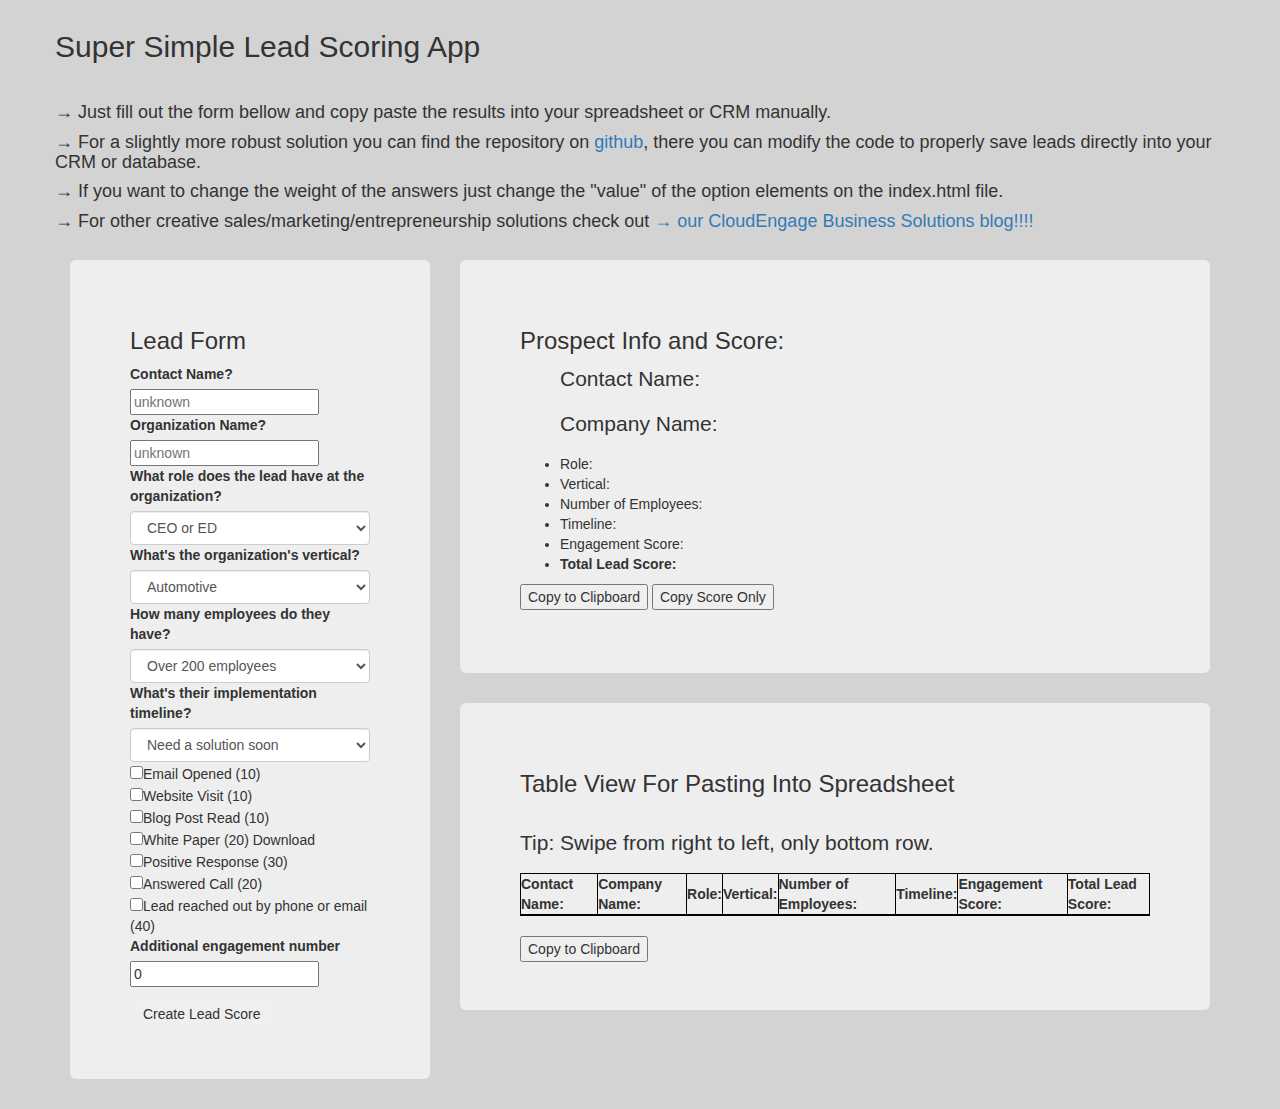
<file: index.html>
<!DOCTYPE html>
<html>
<head>
  <link href="css/bootstrap.css" rel="stylesheet" type="text/css">
  <link href="css/leadscoringstyles.css" rel="stylesheet" type="text/css">
  <script src="js/jquery-3.1.1.js"></script>
  <script src="js/leadscoringscript.js"></script>
  <title>Lead Scoring App</title>
</head>
<body>
  <div class="container">
    <div class="row" id="top-row">
      <h2>Super Simple Lead Scoring App</h2>
      <br>
      <h4>&#8594; Just fill out the form bellow and copy paste the results into your spreadsheet or CRM manually.
      <h4>&#8594; For a slightly more robust solution you can find the repository on <a href="https://github.com/elmunoz42/lead-scoring-app/" target="_blank"> github</a>, there you can modify the code to properly save leads directly into your CRM or database.</h4>
      <h4>&#8594; If you want to change the weight of the answers just change the "value" of the option elements on the index.html file.</h4>
      <h4>&#8594; For other creative sales/marketing/entrepreneurship solutions check out <a href="https://cloudengage.com/resources/blog/" target="_blank"> &#8594; our CloudEngage Business Solutions blog!!!!</a></h4>

      <!-- title column -->
    </div>
    <!-- row -->
    <div class="row">
      <div class="col-md-4">
        <div class="jumbotron" id="gray">
          <form id="order-form">

            <h3>Lead Form</h3>
            <label>Contact Name?</label>
            <input id="contact-name" type="text" placeholder="unknown"></input>
            <label>Organization Name?</label>
            <input id="org-name" type="text" placeholder="unknown"></input>
            <label>What role does the lead have at the organization?</label>
            <select id="lead-role" class="form-control">
              <option name="CEO" value="40">CEO or ED</option>
              <option name="VP of Sales" value="30">VP of Sales</option>
              <option name="General Sales Manager" value="20">General Sales Manager</option>
              <option name="Digital Marketing" value="20">Digital Marketing Associate</option>
              <option name="Manager" value="10">Manager</option>
              <option name="Gate Keeper" value="5">Gate Keeper</option>
              <option name="Unknown" value="0">Unknown</option>
            </select>

            <label>What's the organization's vertical?</label>
            <select id="industry" class="form-control">
              <option name="Automotive" value="15" >Automotive</option>
              <option name="Retail" value="15">Retail</option>
              <option name="Tourism" value="15">Tourism</option>
              <option name="Utilities" value="15">Utilities</option>
              <option name="Hospitality" value="15">Hospitality</option>
              <option name="Other" value="15">Other</option>
              <option name="Unknown" value="0">Unknown</option>
            </select>
            <label>How many employees do they have?</label>
            <select id="company-size" class="form-control">
              <option name="Over 200 employees" value="40">Over 200 employees</option>
              <option name="50-200 employees" value="30">50-200 employees</option>
              <option name="10-50 employees" value="20">10-50 employees</option>
              <option name="5-10 employees" value="10">5-10 employees</option>
              <option name="1-5 employees" value="5">5-10 employees</option>
              <option name="Unknown" value="0">Unknown</option>
            </select>
            <label>What's their implementation timeline?</label>
            <select id="timeline" class="form-control">
              <option name="Need a solution soon" value="30">Need a solution soon</option>
              <option name="Need a solution next quarter" value="20">Open to a solution next quarter</option>
              <option name="Not interested at the moment" value="-10">Not interested at the moment</option>
              <option name="Unknown"value="0">Unknown</option>
            </select>

            <input id="emailOpen" type="checkbox" name="email opened" value="10">Email Opened (10)<br>
            <input id="websiteVisit" type="checkbox" name="website visit" value="10">Website Visit (10)<br>
            <input id="blogPostRead" type="checkbox" name="blog post read" value="10">Blog Post Read (10)<br>
            <input id="whitePaperDownload" type="checkbox" name="white paper download" value="20">White Paper (20) Download</br>
            <input id="positiveResponse" type="checkbox" name="positive response" value="30">Positive Response (30) </br>
            <input id="answeredCall" type="checkbox" name="answered call" value="20">Answered Call (20)</br>
            <input id="leadReachedOutByEmailPhone" type="checkbox" name="lead reached out by phone/email" value="40">Lead reached out by phone or email (40)<br>
            <label>Additional engagement number</label>
            <input id="engagement" type="text" value="0"></input>

            <button type="submit" class="btn" name="button">Create Lead Score</button>
          </form>
          <!-- order-form -->

        </div>
        <!-- jumbotron -->
      </div>
      <!-- left column -->
      <div class="col-md-8" >
        <div class="jumbotron" id="gray">
          <h3>Prospect Info and Score:</h3>
          <div id="prospect-for-hubspot">
          <ul>
            <p>Contact Name: <span class="name-output"></span></p>
            <p>Company Name: <span class="company-output"></span></p>
            <li>Role: <span class="role-output"></span></li>
            <li>Vertical:<span class="vertical-output"></span></li>
            <li>Number of Employees: <span class="size-output"></span></li>
            <li>Timeline: <span class="timeline-output"></span></li>
            <li>Engagement Score: <span class="engagement-output"></span></li>
            <li><strong>Total Lead Score:</strong> <span class="score-output" id="score-only"></span></li>
          </ul>

          </div>
          <button onclick="copyToClipboard('#prospect-for-hubspot')">Copy to Clipboard</button>
          <button onclick="copyToClipboard('#score-only')">Copy Score Only</button>
          <p ></p>

        </div>
        <!-- jumbotron -->
      </div>
      <!-- right column -->
      <div class="col-md-8">

        <div class="jumbotron" class="gray">
          <h3>Table View For Pasting Into Spreadsheet</h3>
          <br>
          <p>Tip: Swipe from right to left, only bottom row.</p>
          <table>
            <tr>
              <th>Contact Name:</th>
              <th>Company Name:</th>
              <th>Role:</th>
              <th>Vertical:</th>
              <th>Number of Employees:</th>
              <th>Timeline:</th>
              <th>Engagement Score:</th>
              <th><strong>Total Lead Score:</strong></th>
            </tr>
            <tr id="prospect-for-sheet">
              <td class="name-output"></td>
              <td class="company-output"></td>
              <td class="role-output"></td>
              <td class="vertical-output"></td>
              <td class="size-output"></td>
              <td class="timeline-output"></td>
              <td class="engagement-output"></td>
              <td class="score-output"></td>
            </tr>
          </table>
          <br>
          <button onclick="copyToClipboard('#prospect-for-sheet')">Copy to Clipboard</button>
        </div>
      </div>
      <!-- column total and checkout -->
    </div>
    <!-- row 1 -->
  </div>
  <!-- container -->
</body>
</html>
</file>
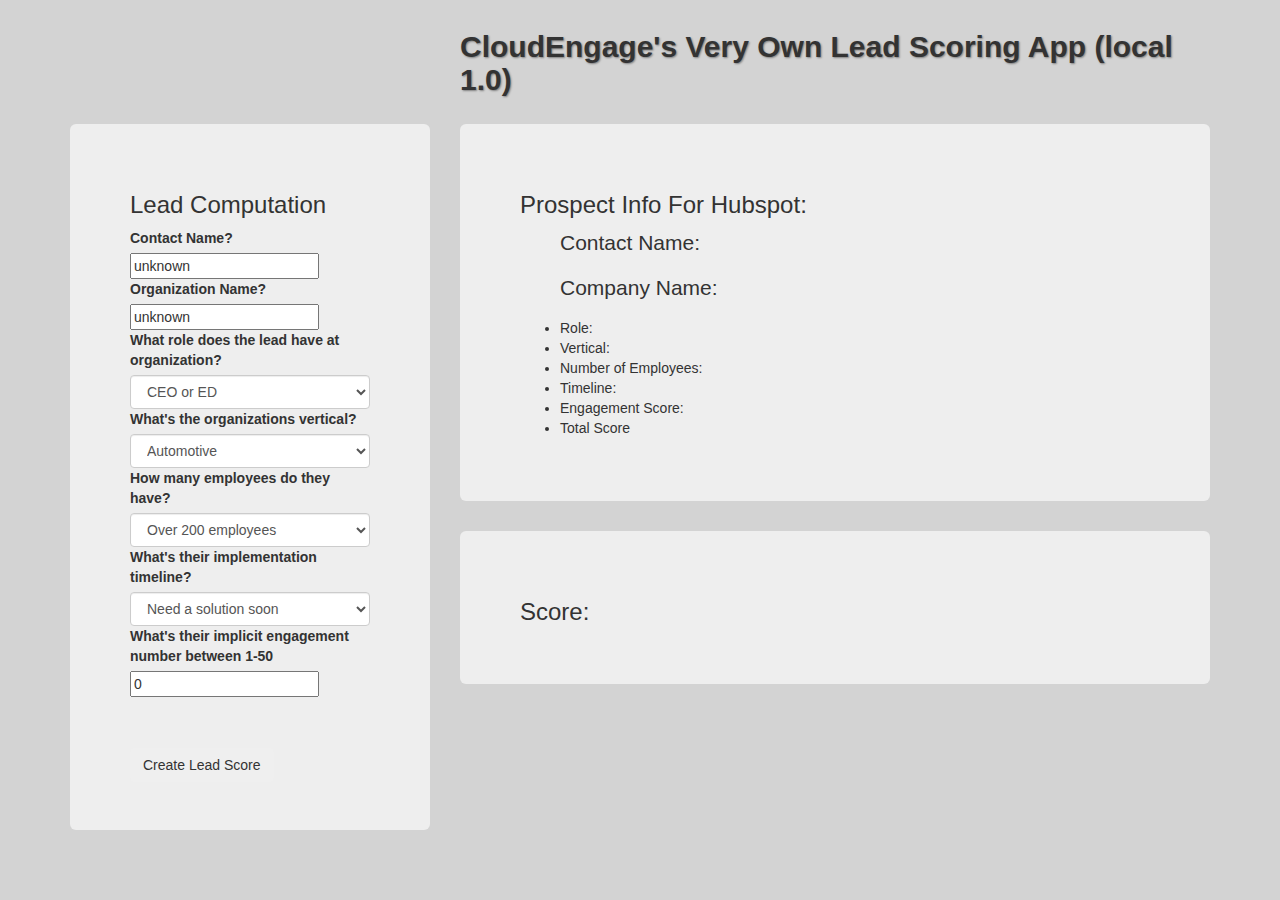
<file: leadscore.html>
<!DOCTYPE html>
<html>
  <head>
    <link href="css/bootstrap.css" rel="stylesheet" type="text/css">
    <link href="css/leadscoringstyles.css" rel="stylesheet" type="text/css">
    <script src="js/jquery-3.1.1.js"></script>
    <script src="js/leadscoringscript.js"></script>
    <title>Lead Scoring App</title>
  </head>
  <body>
    <div class="container">
      <div class="row" id="top-row">
        <div class="col-md-4">

        </div>
        <!-- image column -->
        <div class="col-md-8" id="title">
          <h2>CloudEngage's Very Own Lead Scoring App (local 1.0)</h2>

        </div>
        <!-- title column -->
      </div>
      <!-- row -->
      <div class="row">
        <div class="col-md-4">
          <div class="jumbotron" id="orange">
            <form id="order-form">

                <h3>Lead Computation</h3>
                <label>Contact Name?</label>
                <input id="contact-name" type="text" name="" value="unknown"></input>
                <label>Organization Name?</label>
                <input id="org-name" type="text" name="" value="unknown"></input>
                <label>What role does the lead have at organization?</label>
                <select id="lead-role" class="form-control">
                  <option name="CEO" value="40">CEO or ED</option>
                  <option name="VP of Sales" value="30">VP of Sales</option>
                  <option name="Manager" value="10">Manager</option>
                  <option name="Digital Marketing" value="10">Digital Marketing Associate</option>
                  <option name="Gate Keeper" value="5">Gate Keeper</option>
                  <option name="Unknown" value="0">Unknown</option>
                </select>

                <label>What's the organizations vertical?</label>
                <select id="industry" class="form-control">
                  <option name="Automotive" value="15" >Automotive</option>
                  <option name="Retail" value="15">Retail</option>
                  <option name="Tourism" value="10">Tourism</option>
                  <option name="Utilities" value="10">Utilities</option>
                  <option name="Hospitality" value="10">Hospitality</option>
                  <option name="Other" value="0">Other</option>
                </select>
                <label>How many employees do they have?</label>
                <select id="company-size" class="form-control">
                  <option name="Over 200 employees" value="40">Over 200 employees</option>
                  <option name="50-200 employees" value="30">50-200 employees</option>
                  <option name="10-50 employees" value="20">10-50 employees</option>
                  <option name="5-10 employees" value="10">5-10 employees</option>
                  <option name="1-5 employees" value="5">5-10 employees</option>
                  <option name="Unknown" value="0">Unknown</option>
                </select>
                <label>What's their implementation timeline?</label>
                <select id="timeline" class="form-control">
                  <option name="Need a solution soon" value="30">Need a solution soon</option>
                  <option name="Need a solution next quarter" value="20">Open to a solution next quarter</option>
                  <option name="Not interested at the moment" value="-10">Not interested at the moment</option>
                  <option name="Unknown"value="0">Unknown</option>
                </select>
                <label>What's their implicit engagement number between 1-50</label>
                <input id="engagement" type="text" value="0"></input>
                <hr>

              <button type="submit" class="btn" name="button">Create Lead Score</button>
            </form>
            <!-- order-form -->

          </div>
          <!-- jumbotron -->
        </div>
        <!-- left column -->
        <div class="col-md-8" >
          <div class="jumbotron" id="green">
            <h3>Prospect Info For Hubspot:</h3>
            <ul>
              <p >Contact Name: <span id="name-output"></span></p>
              <p >Company Name: <span id="company-output"></span></p>
              <li >Role: <span id="role-output"></span></li>
              <li >Vertical: <span id="vertical-output"></span></li>
              <li >Number of Employees: <span id="size-output"></span></li>
              <li >Timeline: <span id="timeline-output"></span></li>
              <li >Engagement Score: <span id="engagement-output"></span></li>
              <li >Total Score <span id="score-output"></span></li>
            </ul>
            <p ></p>

          </div>
          <!-- jumbotron -->
        </div>
        <!-- right column -->
        <div class="col-md-8">
          <div class="jumbotron" id="red">
            <h3>Score:</h3>
            <h4 id="total"></h4>
            <div class="checkout-box">

              <!-- payment-info -->
            </div>
            <!-- checkout-box -->
          </div>
          <!-- jumbotron -->
        </div>
        <!-- column total and checkout -->
      </div>
      <!-- row 1 -->
    </div>
    <!-- container -->
  </body>
</html>
</file>
<file: css/leadscoringstyles.css>
body {
  background-color: lightgrey;

}
table, th, td {
    border: 1px solid black;
    border-collapse: collapse;
}
.jumbotron {
  border-radius: 0px;
}
.btn {
  margin-top: 10px;
}

.gray {
  background-color: lightgray;
}

.container {
  margin-top: 10px;
}
#order-form {
  margin-top: 20px;
}
#top-row {
  margin-bottom: 18px;
}
#title h2{
  text-shadow: 1px 1px 2px grey;
  font-weight: bold;
}
</file>
